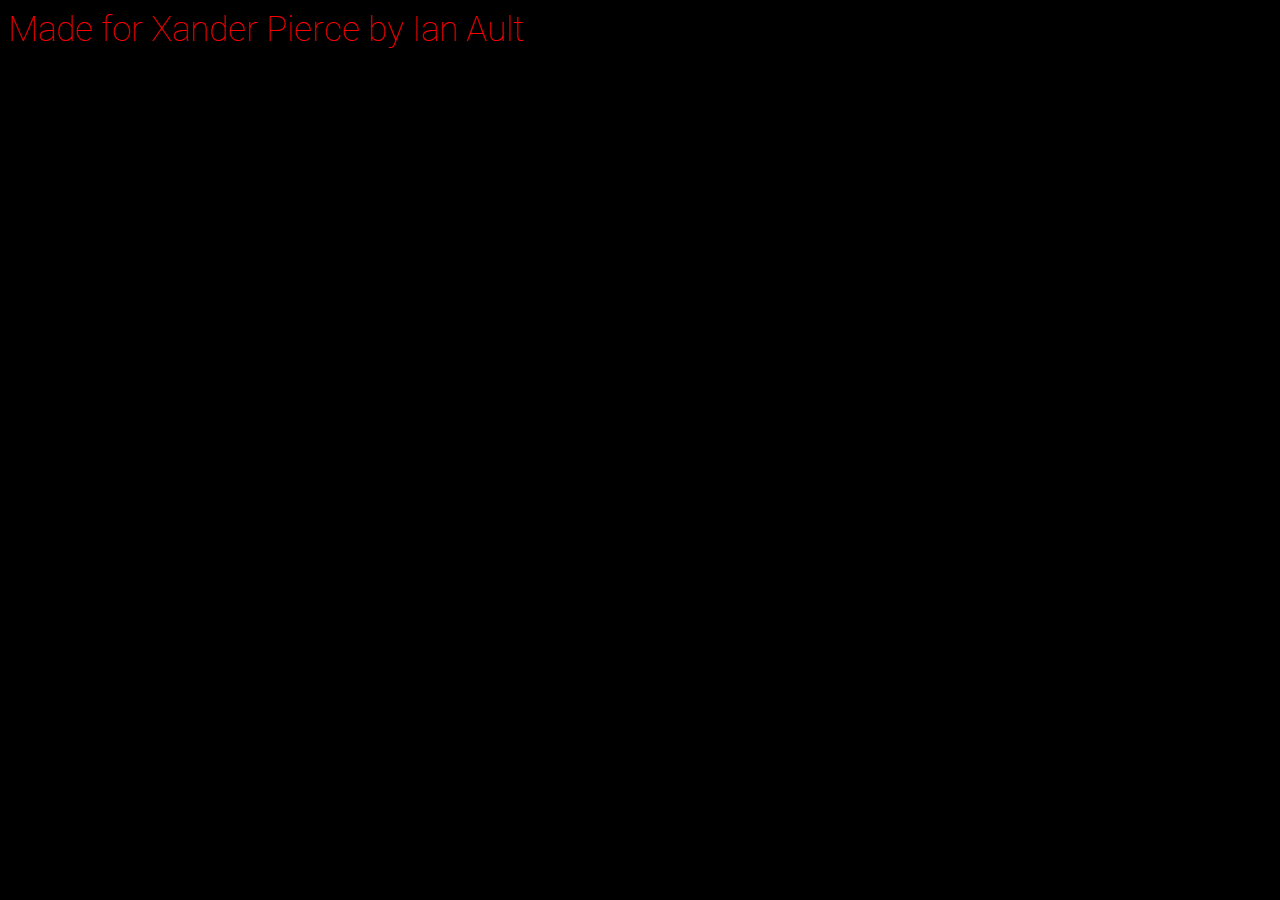
<file: index.html>
<!DOCTYPE html>
<html>
  <head>
    <meta charset="utf-8">
    <meta name="viewport" content="width=device-width">
    <title>Xander Pierce Website</title>
    <link href="style.css" rel="stylesheet" type="text/css"/>
	<link rel="icon" type="image/x-icon" href="favicon.png">
  </head>
  <body bgcolor="black">
    <a onclick="popout()" class="digital-small popout" href>Made for Xander Pierce by Ian Ault</a>
    <script src="script.js"></script>
  </body>
</html>
</file>
<file: style.css>
@font-face { font-family: Digital-Counter; src: url('Digital-Counter.ttf'); } 
@font-face { font-family: Roboto-Thin; src: url('Roboto-Thin.ttf'); } 

.digital {
	font-family: Digital-Counter;
	font-size: 4.2em;
	color: red;
	text-align: center;
	line-height: 100px;
}

.digital-small {
	font-family: Roboto-Thin;
	font-size: 2.2em;
	color: red;
}

.popout {
	text-decoration: none;
}
</file>
